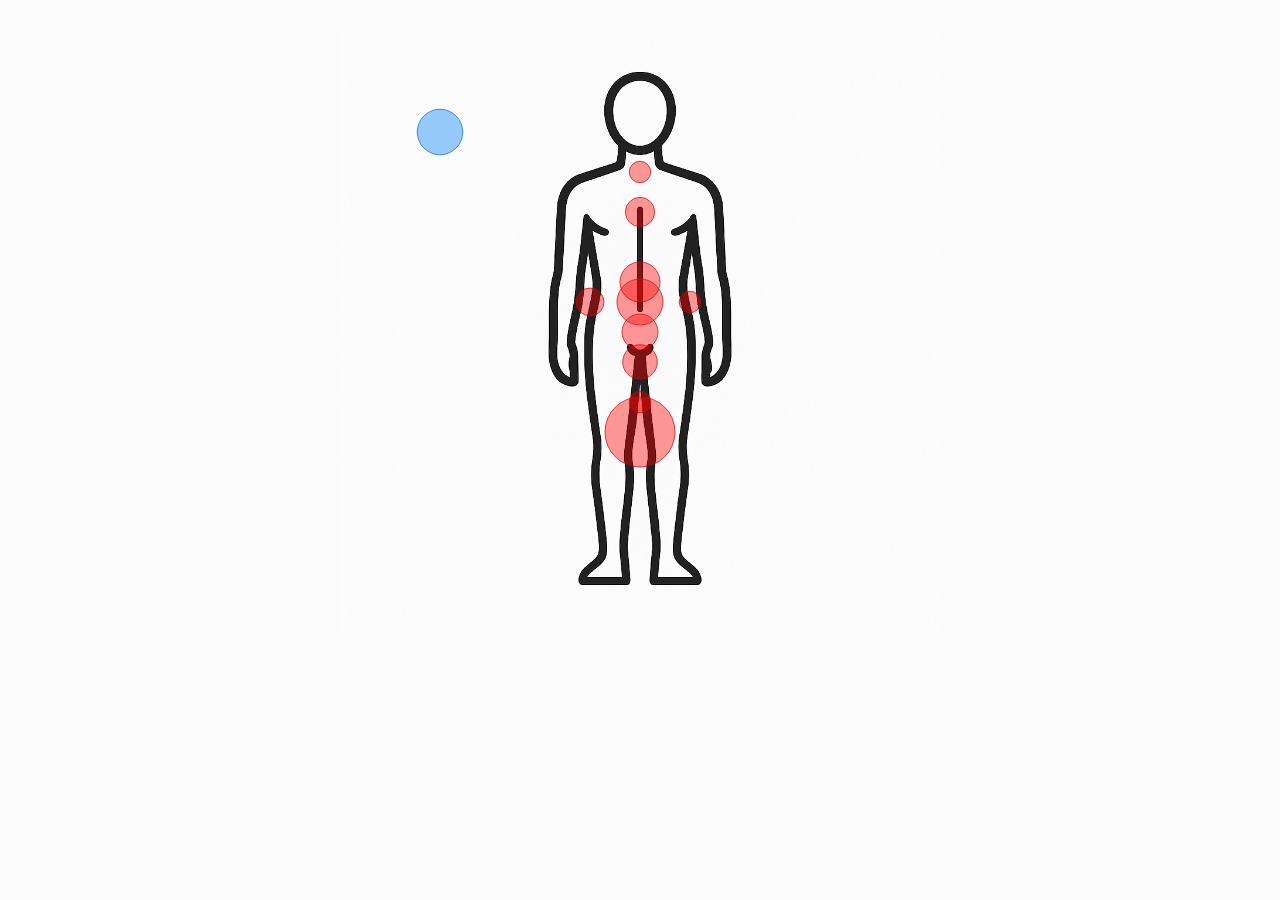
<file: test.html>
<!DOCTYPE html>
<html lang="en">
<head>
  <meta charset="UTF-8" />
  <title>Heatmap on Human Body</title>
  <link rel="stylesheet" href="style.css" />
</head>
<body>
  <div id="body-container">
    <img src="outline_body.png" id="body-img" />
    <canvas id="overlay"></canvas>
  </div>

  <div id="heatmap-tooltip"></div>

  <!-- ✅ Load after DOM is ready -->
  <script type="module">
    import { renderHeatmapFromStaticCounts } from './heatmap.js';
    window.addEventListener('DOMContentLoaded', renderHeatmapFromStaticCounts);
  </script>
</body>
</html>
</file>
<file: style.css>
body {
    --color-accent: oklch(65% 50% 0);
    font: 112.5%/1.6 system-ui;
    margin: 0;
    padding: 0;
    font-family: -apple-system, BlinkMacSystemFont, 'Segoe UI', Roboto, Oxygen, Ubuntu, Cantarell, 'Open Sans', 'Helvetica Neue', sans-serif;
    line-height: 1.7;
    background: linear-gradient(to right, #fbfbfb 0%, #fbfbfb 100%);
    display: flex;
    flex-direction: column;
    align-items: center;
    width: 100%;
}

dl.info {
  /* ... other styles ... */
  transition-duration: 500ms;
  transition-property: opacity, visibility;
}

dl.info[hidden]:not(:hover, :focus-within) {
  opacity: 0;
  visibility: hidden;
}

#duration-tooltip {
  background-color: rgba(255, 255, 255, 0.95);
  border: 1px solid rgba(0, 0, 0, 0.1);
  border-radius: 4px;
  padding: 12px;
  font-size: 14px;
  line-height: 1.5;
  max-width: 300px;
  box-shadow: 0 2px 8px rgba(0, 0, 0, 0.15);
}

#icu-tooltip {
  background-color: rgba(255, 255, 255, 0.95);
  border: 1px solid rgba(0, 0, 0, 0.1);
  border-radius: 4px;
  padding: 12px;
  font-size: 14px;
  line-height: 1.5;
  max-width: 300px;
  box-shadow: 0 2px 8px rgba(0, 0, 0, 0.15);
}

.rect-duration:hover {
    fill: #E74C3C;
}

.rect-duration {
    fill: #F1948A;
    transition: fill 0.2s ease;
}

.graph-element {
    fill: #F1948A;
    stroke: #E74C3C;
}

.tooltip {
    position: absolute;
    display: none;
    background: rgba(255, 255, 255, 0.95);
    border: 1px solid rgba(0, 0, 0, 0.1);
    border-radius: 4px;
    padding: 8px 12px;
    font-size: 14px;
    pointer-events: none;
    z-index: 1000;
    box-shadow: 0 2px 4px rgba(0, 0, 0, 0.1);
    max-width: 300px;
    line-height: 1.4;
}

.tooltip strong {
    display: block;
    margin-bottom: 6px;
    color: #2c3e50;
    font-size: 16px;
}

#visualization-tooltip {
    min-width: 120px;
    max-width: 200px;
    white-space: nowrap;
}

#demo {
  display: flex;
  justify-content: space-between;
  align-items: center;
  padding: 10px 20px;
  box-sizing: border-box;
}

#demo label {
  display: flex;
  align-items: center;
  gap: 5px;
}

.predispose {
  display: grid;
  grid-template-columns: repeat(2, 1fr);
  gap: 1rem;
  text-align: center;
  margin-top: 1rem; 
  margin-right: 0.5em;
  border: 1px solid #ccc;
  border-radius: 8px;
}

.predispose dt,
.predispose dd {
  margin: 0;
  padding: 0.5rem;
}

.predispose dt {
  font-weight: bold;
}

.predispose dd {
  font-size: 1.25rem;
}

.preop {
  display: grid;
  grid-template-columns: repeat(3, 1fr);
  gap: 1rem;
  text-align: center;
  margin-top: 1rem; 
  margin-right: 0.5em;
  border: 1px solid #ccc;
  border-radius: 8px;
}

.preop dt,
.preop dd {
  margin: 0;
  padding: 0.5rem;
}

.preop dt {
  font-weight: bold;
}

.preop dd {
  font-size: 1.25rem;
}

/* Introduction section */
.introduction, 
.conclusion {
    position: relative;
    z-index: 2;
    width: 100%;
    max-width: 900px;
    margin: 0 auto 4rem;
    padding: 0 2rem;
    text-align: center;
    box-sizing: border-box;
    background: transparent;
}

.introduction h2, 
.conclusion h2{
    font-size: 2.5rem;
    margin-bottom: 2rem;
    color: #2c3e50;
    line-height: 1.3;
}

.introduction p,
.conclusion p {
    font-size: 1.25rem;
    line-height: 1.8;
    margin-bottom: 1.5rem;
    color: #34495e;
    max-width: 800px;
    margin-left: auto;
    margin-right: auto;
}

/* Body heatmap container */
#body-container {
    position: relative;
    display: inline-block;
    margin: 2rem auto;
    cursor: pointer;
}

#body-img {
    width: 600px;
    display: block;
    margin: 0 auto;
}

#overlay {
    position: absolute;
    top: 0;
    left: 0;
    width: 100%;
    height: 100%;
    pointer-events: auto;
    cursor: pointer;
}

#heatmap-tooltip {
    position: absolute;
    background: rgba(255, 255, 255, 0.98);
    border: 1px solid rgba(0, 0, 0, 0.1);
    border-radius: 8px;
    padding: 14px 18px;
    font-size: 1rem;
    pointer-events: none;
    box-shadow: 0 4px 12px rgba(0, 0, 0, 0.1);
    backdrop-filter: blur(8px);
    transition: all 0.2s ease;
    z-index: 1000;
    opacity: 0;
    min-width: 180px;
    text-align: left;
    transform: translate(0, -50%);
}

#heatmap-tooltip.visible {
    opacity: 1;
}

#heatmap-tooltip strong {
    display: block;
    margin-bottom: 6px;
    color: #2c3e50;
    font-size: 1.2rem;
}

#heatmap-tooltip br {
    display: block;
    margin: 4px 0;
    content: "";
}

header {
    width: 100%;
    padding: 0 0 2rem 0;
    text-align: center;
    margin-bottom: 1rem;
    position: relative;
}

.header-image {
    width: 100%;
    height: 300px;
    object-fit: cover;
    margin-bottom: 2rem;
}

header h1 {
    margin: 0;
    color: #2c3e50;
    font-size: 4rem;
    font-weight: 700;
    letter-spacing: -0.5px;
    position: relative;
    z-index: 2;
}

/* Sticky Filters */
.sticky-filters {
    position: sticky;
    top: 0;
    z-index: 1000;
    background: white;
    padding: 1rem;
    box-shadow: 0 2px 4px rgba(0, 0, 0, 0.1);
    display: flex;
    justify-content: center;
    align-items: center;
    flex-wrap: wrap;
    gap: 1rem;
    width: 100%;
}

.sticky-filters label {
    display: flex;
    align-items: center;
    gap: 0.5rem;
    white-space: nowrap;
}

.sticky-filters input[type="number"] {
    width: 80px;
}

/* Scrollytelling layout */
.scroll-container {
    position: relative;
    display: flex;
    justify-content: center;
    width: 100%;
    max-width: 1400px;
    margin: 4rem auto;
    padding: 2rem;
    min-height: 100vh;
    box-sizing: border-box;
}

.sticky-graphic {
    position: sticky;
    width: 60%;
    height: 90vh;
    top: 5vh;
    display: flex;
    align-items: center;
    justify-content: center;
    overflow: hidden;
}

#visualization {
    width: 100%;
    height: 100%;
    overflow: hidden;
    padding: 1rem;
    box-sizing: border-box;
}

.scroll-sections {
    width: 30%;
    padding-top: 5vh;
    padding-bottom: 50vh;
    margin-left: auto;
    overflow-y: auto;
    position: relative;
}

/* Vein-like connector styles */
.scroll-section {
    position: relative;
    min-height: 80vh;
    margin-bottom: 2rem;
    padding-left: 2rem;
}

/* Main vessel line */
.scroll-sections::before {
    content: '';
    position: absolute;
    top: 0;
    bottom: 0;
    left: 0;
    width: 4px;
    background: linear-gradient(180deg, 
        rgba(231, 76, 60, 0.8) 0%,
        rgba(52, 152, 219, 0.8) 100%);
    border-radius: 4px;
}

/* Connecting lines from main vessel to content */
.step-content {
    background: white;
    padding: 2.5rem;
    border-radius: 8px;
    box-shadow: 0 2px 4px rgba(0, 0, 0, 0.1);
    position: relative;
}

.step-content::before {
    content: '';
    position: absolute;
    left: -2rem;
    top: 50%;
    width: 2rem;
    height: 4px;
    border-radius: 4px;
    background: rgba(231, 76, 60, 0.8);
    transition: all 0.3s ease;
}

/* Alternate colors for odd/even sections */
.scroll-section:nth-child(odd) .step-content::before {
    background: rgba(231, 76, 60, 0.8); /* Red for arteries */
}

.scroll-section:nth-child(even) .step-content::before {
    background: rgba(52, 152, 219, 0.8); /* Blue for veins */
}

/* Active section styles */
.scroll-section.active .step-content::before {
    width: 2.5rem;
    box-shadow: 0 0 10px rgba(231, 76, 60, 0.4);
}

.scroll-section.active:nth-child(odd) .step-content::before {
    background: rgba(231, 76, 60, 1);
}

.scroll-section.active:nth-child(even) .step-content::before {
    background: rgba(52, 152, 219, 1);
}

.step-content h3 {
    margin-top: 0;
    color: #2c3e50;
    font-size: 1.75rem;
}

.step-content p {
    font-size: 1.15rem;
    line-height: 1.7;
}

/* Original content section */
.original-content {
    width: 100%;
    max-width: 1200px;
    margin: 4rem auto;
    padding: 0 2rem;
    box-sizing: border-box;
}

.original-content h2 {
    margin-top: 3rem;
    margin-bottom: 1.5rem;
}

/* Visualization containers */
#viz, #opduration_vis, #aneduration_vis, #predispose, #preop {
    width: 100%;
    margin: 2rem 0;
}

/* Case count styling */
h3 {
    text-align: center;
    margin: 1rem 0;
    width: 100%;
}

/* Modal styles */
.modal {
    display: none;
    position: fixed;
    top: 0;
    left: 0;
    right: 0;
    bottom: 0;
    background-color: rgba(0, 0, 0, 0.5);
    z-index: 2000;
    opacity: 0;
    transition: opacity 0.3s ease;
}

.modal.show {
    display: flex;
    justify-content: center;
    align-items: center;
    opacity: 1;
}

.modal-content {
    background-color: white;
    padding: 2rem;
    border-radius: 12px;
    max-width: 600px;
    width: 90%;
    position: relative;
    transform: translateY(-20px);
    transition: transform 0.3s ease;
    box-shadow: 0 5px 15px rgba(0, 0, 0, 0.3);
}

.modal.show .modal-content {
    transform: translateY(0);
}

.close-button {
    position: absolute;
    right: 1rem;
    top: 1rem;
    font-size: 1.5rem;
    cursor: pointer;
    width: 30px;
    height: 30px;
    display: flex;
    align-items: center;
    justify-content: center;
    border-radius: 50%;
    background: #f8f9fa;
    transition: all 0.2s ease;
}

.close-button:hover {
    background: #e9ecef;
    transform: scale(1.1);
}

#modal-title {
    margin-top: 0;
    margin-bottom: 1rem;
    padding-right: 2rem;
    color: #2c3e50;
    font-size: 1.75rem;
}

#modal-description {
    line-height: 1.7;
    color: #4a5568;
    font-size: 1.15rem;
}

/* Make the canvas clickable */
#overlay {
    cursor: pointer;
}

/* Filter Panel */
.filter-panel {
    position: fixed;
    bottom: 2rem;
    right: 2rem;
    z-index: 1000;
}

.filter-content {
    position: absolute;
    bottom: calc(100% + 1rem);
    right: 0;
    background: white;
    padding: 1.5rem;
    border-radius: 12px;
    box-shadow: 0 4px 20px rgba(0, 0, 0, 0.15);
    width: 300px;
    transform: translateY(20px);
    opacity: 0;
    visibility: hidden;
    transition: all 0.3s ease;
}

.filter-panel.open .filter-content {
    transform: translateY(0);
    opacity: 1;
    visibility: visible;
}

.filter-toggle {
    width: 50px;
    height: 50px;
    border-radius: 25px;
    background: #3498db;
    border: none;
    color: white;
    font-size: 1.2rem;
    cursor: pointer;
    box-shadow: 0 2px 10px rgba(0, 0, 0, 0.2);
    transition: all 0.3s ease;
    display: flex;
    align-items: center;
    justify-content: center;
}

.filter-toggle:hover {
    transform: scale(1.1);
    background: #2980b9;
}

.filter-options {
    display: flex;
    flex-direction: column;
    gap: 1rem;
}

.filter-options label {
    display: flex;
    align-items: center;
    gap: 0.5rem;
    font-size: 1rem;
    color: #4a5568;
}

.filter-options input[type="number"] {
    width: 80px;
    padding: 0.3rem;
    border: 1px solid #e2e8f0;
    border-radius: 4px;
}

.filter-options input[type="checkbox"] {
    width: 16px;
    height: 16px;
}

.filter-content h4 {
    margin: 0 0 1rem 0;
    color: #2c3e50;
    font-size: 1.25rem;
}

/* Add backdrop when filter panel is open */
.filter-backdrop {
    position: fixed;
    top: 0;
    left: 0;
    right: 0;
    bottom: 0;
    background: transparent;
    display: none;
    z-index: 999;
}

.filter-backdrop.show {
    display: block;
}

#intraop-tooltip {
  position: absolute;
  pointer-events: none;
  background: rgba(0,0,0,0.7);
  color: white;
  padding: 5px 8px;
  border-radius: 4px;
  font-size: 12px;
  visibility: hidden;
  z-index: 10;
  max-width: 100 px;
}

.line {
  transition: opacity 0.2s ease, stroke-width 0.2s ease;
  opacity: 1;
  stroke-width: 1.8;
}

.line.dimmed {
  opacity: 0.2;
}

.line.highlighted {
  opacity: 1;
  stroke-width: 3;
}

/* Adjust surgery section specific styles */
.scroll-section[data-step="2"] .step-content {
    max-height: 75vh;
    overflow-y: auto;
}

.scroll-section[data-step="2"] select {
    margin: 0.5rem 0;
    padding: 0.3rem;
    width: 100%;
    max-width: 200px;
}

/* Make sure the visualization area can accommodate the graphs */
#intraop_vis {
    width: 100%;
    height: auto;
    min-height: 300px;
    margin: 1rem 0;
}

#surgery-tooltip {
    position: absolute;
    display: none;
    background: rgba(255, 255, 255, 0.95);
    border: 1px solid rgba(0, 0, 0, 0.1);
    border-radius: 4px;
    padding: 12px;
    font-size: 14px;
    pointer-events: none;
    z-index: 1000;
    box-shadow: 0 2px 8px rgba(0, 0, 0, 0.15);
    max-width: 300px;
    line-height: 1.4;
}

#surgery-tooltip strong {
    display: block;
    margin-bottom: 6px;
    color: #2c3e50;
    font-size: 16px;
}

/* Style for the lines in the surgery visualization */
.line {
    transition: opacity 0.2s ease;
}

.line.dimmed {
    opacity: 0.2;
}

.line.highlighted {
    opacity: 1;
    stroke-width: 3;
}

/*
#boxplot-tooltip {
    position: absolute;
    background-color: white;
    border: 1px solid #ddd;
    border-radius: 4px;
    padding: 10px;
    font-size: 14px;
    pointer-events: none;
    box-shadow: 0 2px 4px rgba(0,0,0,0.1);
    z-index: 1000;
    min-width: 200px;
    line-height: 1.5;
}

#boxplot-tooltip strong {
    display: block;
    margin-bottom: 5px;
    color: #2c3e50;
    font-size: 16px;
}*/

.box:hover, .bar:hover {
    opacity: 0.9;
    cursor: pointer;
}

.selection-indicator {
    text-align: center;
    font-size: 1.2rem;
    margin: 1rem 0;
    padding: 0.5rem;
    color: #2c3e50;
    font-weight: bold;
    min-height: 2rem;
    transition: all 0.3s ease;
}

.selection-indicator.active {
    background-color: rgba(255, 0, 0, 0.1);
    border-radius: 4px;
    padding: 1rem;
}
</file>
